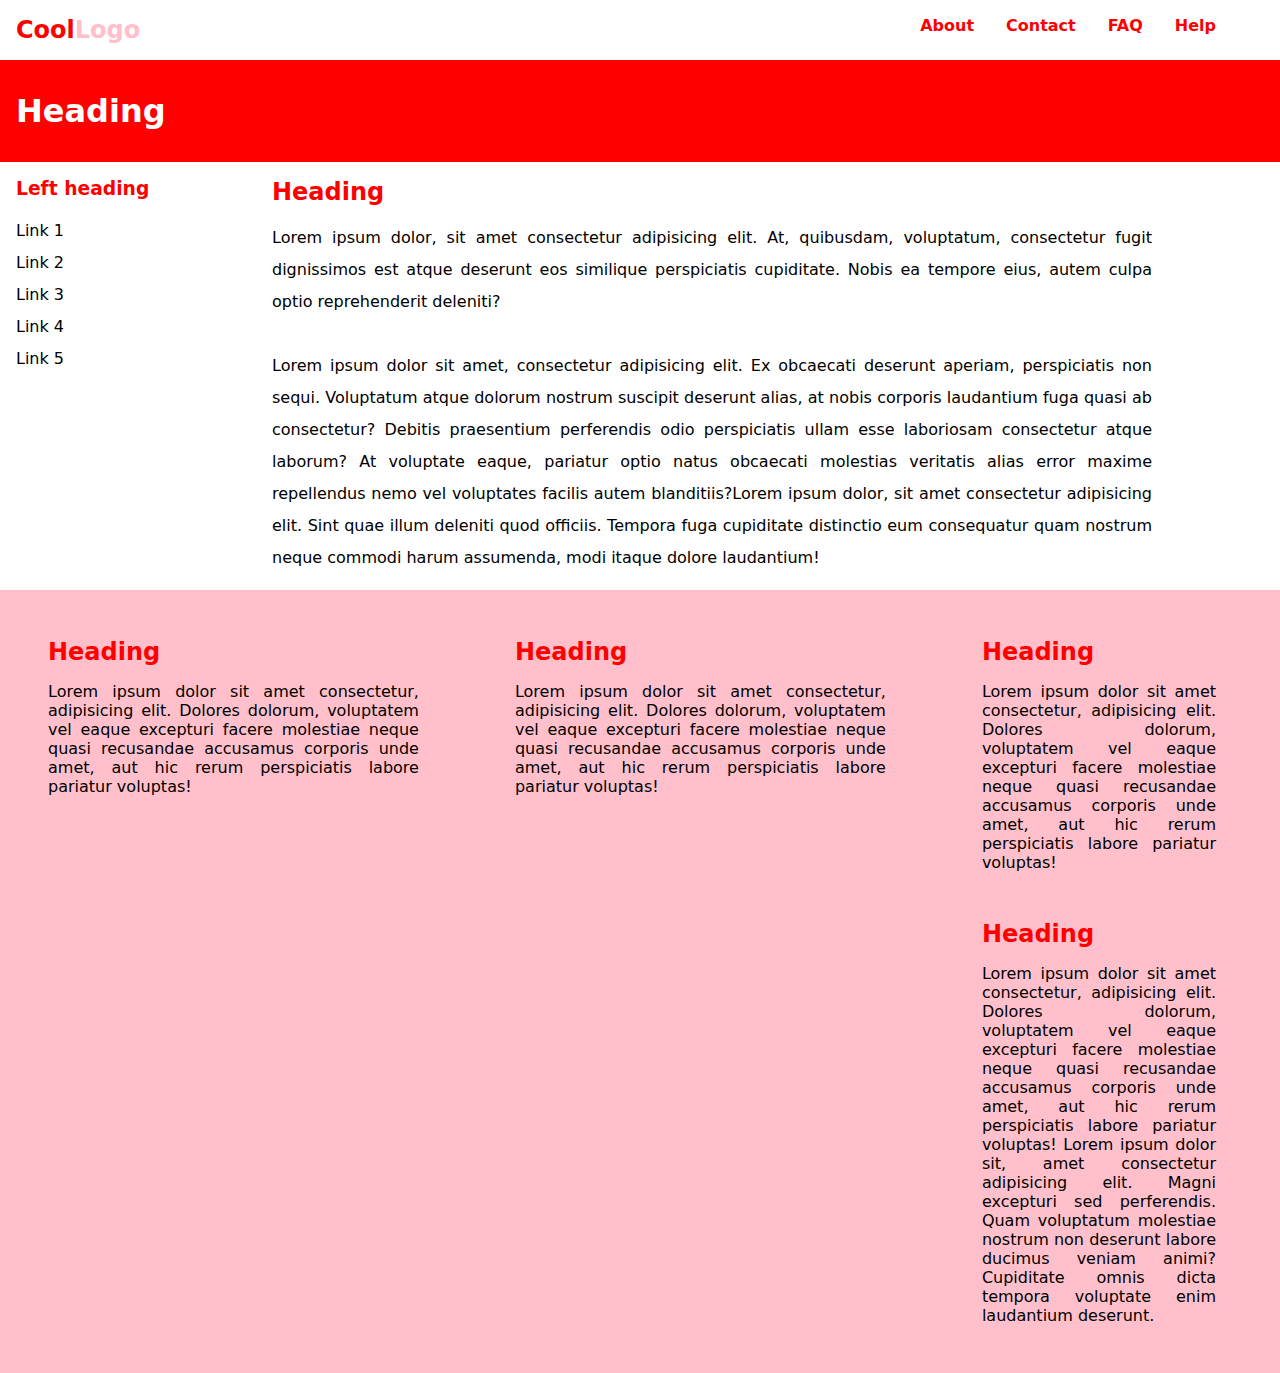
<file: layout1.html>
<!DOCTYPE html>
<html lang="en">
  <head>
    <meta charset="UTF-8" />
    <meta name="viewport" content="width=device-width, initial-scale=1.0" />
    <title>Trần Nhật Linh - Câu 1</title>
    <link rel="stylesheet" href="style.css" />
  </head>
  <body>
    <header>
      <div class="header_logo">
        <h2>Cool<span>Logo</span></h2>
      </div>
      <div class="header_menu">
        <ul>
          <li><a href="#">About</a></li>
          <li><a href="#">Contact</a></li>
          <li><a href="#">FAQ</a></li>
          <li><a href="#">Help</a></li>
        </ul>
      </div>
    </header>
    <div class="header_deading">
      <h1>Heading</h1>
    </div>
    <section>
      <aside class="aside_left">
        <h3>Left heading</h3>
        <ul>
          <li>Link 1</li>
          <li>Link 2</li>
          <li>Link 3</li>
          <li>Link 4</li>
          <li>Link 5</li>
        </ul>
      </aside>
      <aside class="aside_right">
        <h2>Heading</h2>
        <p>
          Lorem ipsum dolor, sit amet consectetur adipisicing elit. At,
          quibusdam, voluptatum, consectetur fugit dignissimos est atque
          deserunt eos similique perspiciatis cupiditate. Nobis ea tempore eius,
          autem culpa optio reprehenderit deleniti?
          <br />
          <br />
          Lorem ipsum dolor sit amet, consectetur adipisicing elit. Ex obcaecati
          deserunt aperiam, perspiciatis non sequi. Voluptatum atque dolorum
          nostrum suscipit deserunt alias, at nobis corporis laudantium fuga
          quasi ab consectetur? Debitis praesentium perferendis odio
          perspiciatis ullam esse laboriosam consectetur atque laborum? At
          voluptate eaque, pariatur optio natus obcaecati molestias veritatis
          alias error maxime repellendus nemo vel voluptates facilis autem
          blanditiis?Lorem ipsum dolor, sit amet consectetur adipisicing elit.
          Sint quae illum deleniti quod officiis. Tempora fuga cupiditate
          distinctio eum consequatur quam nostrum neque commodi harum assumenda,
          modi itaque dolore laudantium!
        </p>
      </aside>
    </section>
    <footer>
      <div class="footer_content">
        <h2>Heading</h2>
        <p>
          Lorem ipsum dolor sit amet consectetur, adipisicing elit. Dolores
          dolorum, voluptatem vel eaque excepturi facere molestiae neque quasi
          recusandae accusamus corporis unde amet, aut hic rerum perspiciatis
          labore pariatur voluptas!
        </p>
      </div>
      <div class="footer_content">
        <h2>Heading</h2>
        <p>
          Lorem ipsum dolor sit amet consectetur, adipisicing elit. Dolores
          dolorum, voluptatem vel eaque excepturi facere molestiae neque quasi
          recusandae accusamus corporis unde amet, aut hic rerum perspiciatis
          labore pariatur voluptas!
        </p>
      </div>
      <div class="footer_content-last">
        <div class="footer_content">
          <h2>Heading</h2>
          <p>
            Lorem ipsum dolor sit amet consectetur, adipisicing elit. Dolores
            dolorum, voluptatem vel eaque excepturi facere molestiae neque quasi
            recusandae accusamus corporis unde amet, aut hic rerum perspiciatis
            labore pariatur voluptas!
          </p>
        </div>
        <div class="footer_content">
          <h2>Heading</h2>
          <p>
            Lorem ipsum dolor sit amet consectetur, adipisicing elit. Dolores
            dolorum, voluptatem vel eaque excepturi facere molestiae neque quasi
            recusandae accusamus corporis unde amet, aut hic rerum perspiciatis
            labore pariatur voluptas! Lorem ipsum dolor sit, amet consectetur
            adipisicing elit. Magni excepturi sed perferendis. Quam voluptatum
            molestiae nostrum non deserunt labore ducimus veniam animi?
            Cupiditate omnis dicta tempora voluptate enim laudantium deserunt.
          </p>
        </div>
      </div>
    </footer>
  </body>
</html>
</file>
<file: style.css>
* {
  margin: 0;
  padding: 0;
  font-family: system-ui, -apple-system, BlinkMacSystemFont, "Segoe UI", Roboto,
    Oxygen, Ubuntu, Cantarell, "Open Sans", "Helvetica Neue", sans-serif;
}
header {
  display: flex;
  justify-content: space-between;
  padding: 1rem;
}
.header_logo h2 {
  color: red;
}
.header_logo span {
  color: pink;
}
.header_menu {
  margin-right: 2rem;
}
.header_menu ul {
  display: flex;
  justify-content: center;
  list-style: none;
}
.header_menu a {
  margin: 1rem;
  font-weight: bold;
  text-decoration: none;
  color: red;
  transition: 0.3s;
}
.header_menu a:hover {
  color: blue;
}
.header_deading {
  padding: 2rem 1rem;
  background-color: red;
  color: white;
}
section {
  display: flex;
  width: 100%;
}
.aside_left {
  width: 20%;
  display: flex;
  flex-direction: column;
}
.aside_left h3 {
  margin: 1rem;
  color: red;
}
.aside_left ul {
  margin-left: 1rem;
  list-style: none;
  line-height: 2rem;
}
.aside_right {
  width: 80%;
}
.aside_right h2 {
  color: red;
  margin: 1rem;
}
.aside_right p {
  text-align: justify;
  margin-left: 1rem;
  line-height: 2rem;
  margin-right: 8rem;
}
footer {
  display: flex;
  background-color: pink;
  margin-top: 1rem;
  justify-content: space-around;
}

.footer_content {
  text-align: justify;
  display: flex;
  flex-direction: column;
  margin: 3rem;
}
.footer_content h2 {
  color: red;
  margin-bottom: 1rem;
}
.footer_content-last {
  margin-right: 1rem;
  width: 130%;
}
</file>
